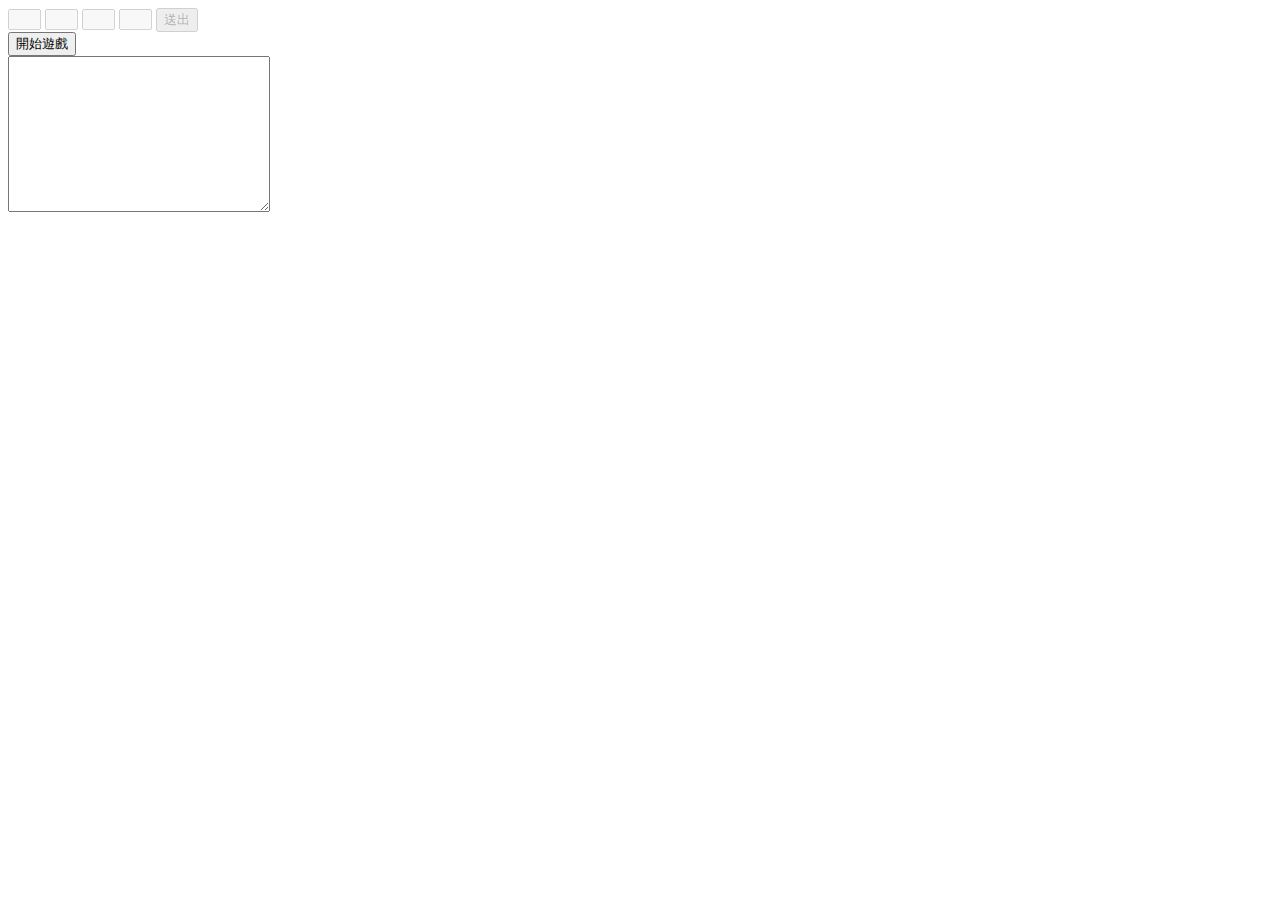
<file: AB Game/game.html>
<!DOCTYPE html>
<html lang="en">

<head>
    <meta charset="UTF-8">
    <meta name="viewport" content="width=device-width, initial-scale=1.0">
    <title>1A2B遊戲</title>
    <script>


    </script>

</head>

<body>



    <form id="keynum">
        <input type="text" name="N" id="Nsub" maxlength="1" size="1" oninput="next(this,'N1')">
        <input type="text" name="N1" id="N1sub" maxlength="1" size="1" oninput="next(this,'N2')">
        <input type="text" name="N2" id="N2sub" maxlength="1" size="1" oninput="next(this,'N3')">
        <input type="text" name="N3" id="N3sub" maxlength="1" size="1" oninput="next(this,'S')">
        <input type="submit" id="subS" name="S" value="送出">
    </form>
    <form id="ranform">
        <input id="startgame" type="submit" name="btnstart" value="開始遊戲">
    </form>
    <span id="resultans"></span>
    <span id="answer"></span>
    <textarea id="txtshow" name="showtext" rows="10" cols="30" readonly></textarea>

    <script src="https://ajax.googleapis.com/ajax/libs/jquery/3.3.1/jquery.min.js"></script>
    <script>
        function next(obj, nextn) {
            if (obj.value.length == obj.maxLength) {
                obj.form.elements[nextn].focus();
            }
        }

        $("#keynum :input").attr("disabled", true);




        //生成四位亂數
        //利用ajax傳到php
        $('#ranform').submit(function (e) {
            e.preventDefault();
            if ($("#startgame").val() == '重新開始') {
                window.location.reload();
            }
            else {
                var ranData = $('#ranform').serialize();
                $.ajax({
                    type: 'POST',
                    url: 'start.php',
                    data: {
                        ran: ranData
                    },
                    success: function (e) {
                        $("#answer").text(e);
                        $("#keynum :input").attr("disabled", false);
                        $("#answer").hide();
                        $("#startgame").attr("disabled", true);
                    }
                })
            }
        })


        $('#keynum').submit(function (e) {
            e.preventDefault();
            $.ajax({
                type: 'POST',
                url: 'abgame.php',
                data: {
                    num: $("#Nsub").val(),
                    num1: $("#N1sub").val(),
                    num2: $("#N2sub").val(),
                    num3: $("#N3sub").val()
                },
                success: function (e) {
                    var showtxt = e + "\n";
                    $("#txtshow").append(showtxt);
                    if (e.length > 15) {
                        $("#startgame").val("重新開始");
                        $("#startgame").attr("disabled", false);
                    }
                }
            })
        })

    </script>

</body>

</html>
</file>
